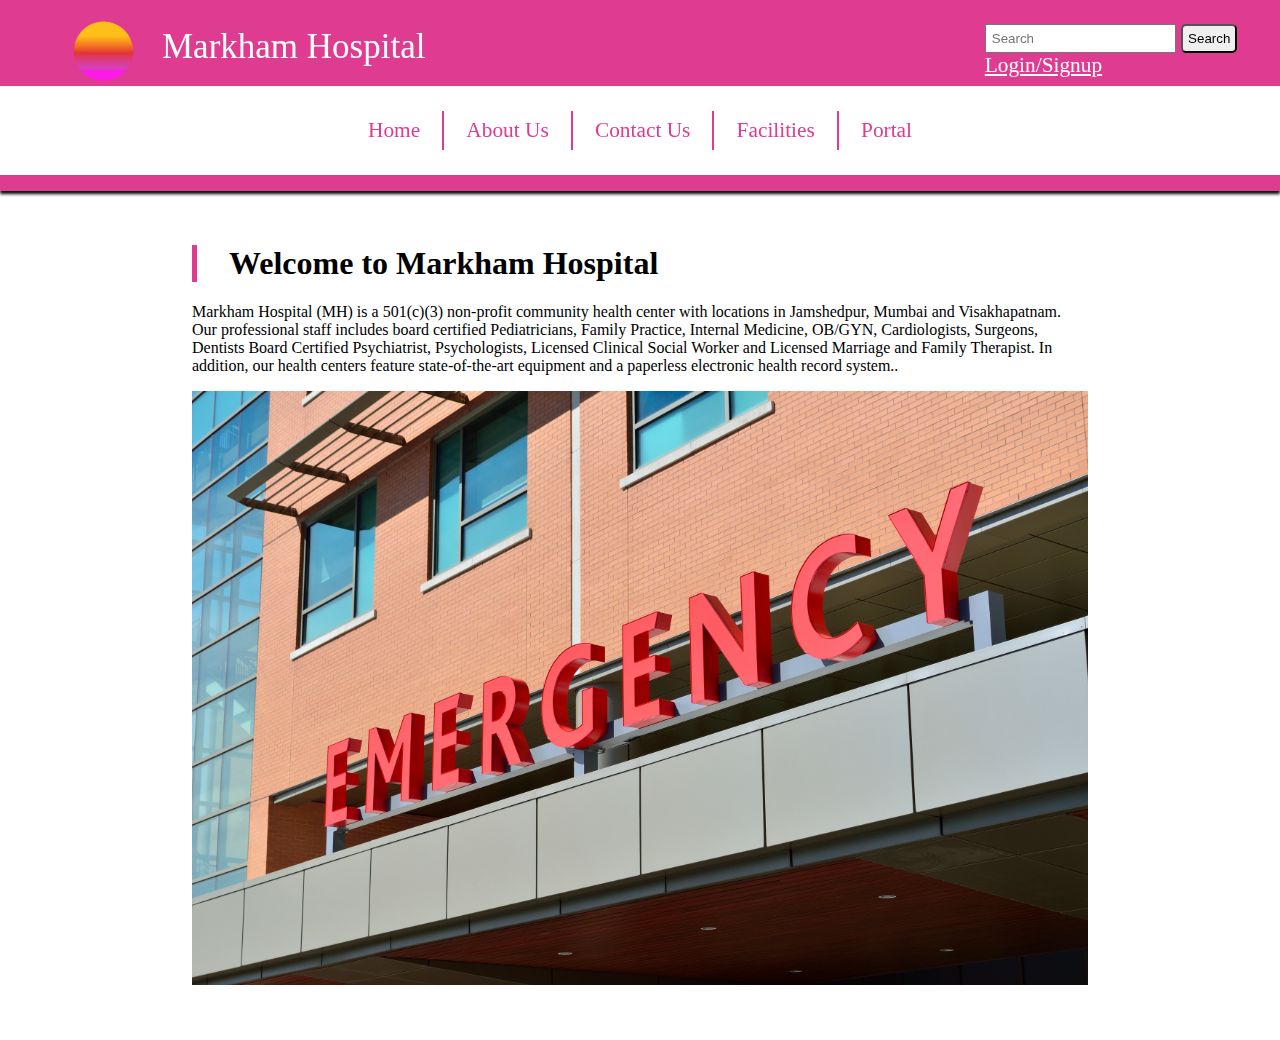
<file: index.html>
<!DOCTYPE html>
<html lang="en">

<head>
    <meta charset="UTF-8">
    <meta http-equiv="X-UA-Compatible" content="IE=edge">
    <meta name="viewport" content="width=device-width, initial-scale=1.0">
    <title> Markham Hospital </title>

</head>

<link rel="stylesheet" href="css/style.css">


<body ontouchstart>
    <header class="header">

        <!-- left box for logo in navbar -->
        <div class="left">
            <img src="img/logo.png">
            <div> Markham Hospital </div>
        </div>

        <!-- mid box for buttons navbar -->
        <nav class="mid">
            <ul class="navbar">
                <li><a href="index.html" class="active">home</a></li>
                <li><a href="aboutus.html">about us</a></li>
                <li><a href="contactus.html">contact us</a></li>
                <li><a href="facilities.html">facilities</a></li>
				<li><a href="#">portal</a>
					<ul>
						<li><a href="PortalVisitor.php">for Vistors</a></li>
						<li><a href="PortalEmployee.php">for Employees</a></li>
						<li><a href="PortalGuard.php">for Receptionist</a></li>
					</ul>
				</li>
            </ul>
        </nav>

        <!-- right box for logo in navbar -->
        <div class="right">
            <input class="searchbar" type="search" placeholder="Search" aria-label="Search">
            <button class="btn" type="submit"> Search</button>
			<br>
            <a href="login.php">Login/Signup</a>
        </div>

    </header>

    <!--  Welcome to AAC - content  -->
	<div class="content">
    <div class="content1">
        <h1>Welcome to Markham Hospital</h1>
        <p>Markham Hospital (MH) is a 501(c)(3) non-profit community health center with locations in Jamshedpur, Mumbai and Visakhapatnam.
		Our professional staff includes board certified Pediatricians, Family Practice, Internal Medicine, OB/GYN, Cardiologists, Surgeons, 
		Dentists Board Certified Psychiatrist, Psychologists, Licensed Clinical Social Worker and Licensed Marriage and Family
		Therapist. 
In addition, our health centers feature state-of-the-art equipment and a paperless electronic health record system..</p>
        <img src="img/img21.jpg">
    </div>
    
    <div class="content2">
        <h2></h2>
        <p></p>
       
    </div>
	</div>
</body>

</html>
</file>
<file: css/style.css>
/* NAVigation bar CSS Start */
  
  /* CSS Reset*/
  :root{
	  --headback : #df3b90;
	  --primary-blue : #33f;
	  --sec: #ee63ab;;
  }
  
    body {
        margin: 0px;
        padding: 0px;
		font-family:Calibri;
    }

    .header{
        //background-color: black;
		display:flex;
		flex-wrap:wrap;
		position:sticky;
		top:0;
		padding:1em 0;
		margin:auto;
		align-content:center;
		width:100%;
        background: var(--headback);
        background-size: cover;
        background-blend-mode: darken;
		vertical-align:middle;
		box-shadow:0 3px 3px; 
    }
	
	
    .left {
        display:inline;
        color: white;
        font-size: 35px;
		margin:auto 2em;
		order:0;
		flex-grow:1
    }

    .left img {
		float:left;
        width: 70px;
        text-align: center;
    }

    .left div {
		float:left;
        padding: 11px 22px;
		text-indent: -9999px;
		line-height:0;
    }
	
	
	.left div::after{
		content: "Markham Hospital";
  text-indent: 0;
  display: block;
  line-height: initial; 
	}

    .mid {
        display: block;
		flex-basis:100%;
        top: 15px;
        margin:auto;
		padding:auto;
		vertical-align:middle;
        font-size: 25px;
		order:2;
		background:white;
		color:var(--headback);
    }
	
    .right {
        display: inline;
        font-size: 16pt;
		height:100%;
		padding:auto;
		margin:auto 2em;
    }
	
	.right a{
		color:white;
	}
	
	nav{
		padding:0 1em;
		margin:0 1em;
	}
	
	
	nav ul{
		display:flex;
		flex-direction:row;
		padding:0px;
		width:100%;
		position:relative;
		justify-content:center;
	}
	
	nav ul:after {
		content: ""; clear: both; display: block;
	}
	
	nav>ul>li:not(:first-child){
		border-left:2px solid var(--headback);
	}
	
	
	nav ul ul{
		display:none;
		position:absolute;
		//left:0;
		border:1px solid white;
		top:100%;
		width:6em;
		padding:0;
	}
	
	nav ul ul li {
		float: none; 
		position: relative;
		background:var(--headback);
		padding: 10px;
		width:auto;
	}
	
	nav ul li:hover > ul{
		display: block;
	}

    nav ul li {
		position:relative;
		padding:5px 20px;
		display:inherit;
		float:none;
		list-style-type:none;
		//width:100px;
		//margin:auto;
		justify-content:center;
		text-align:center;
        font-size: 16pt;
		color:var(--headback);
}


	
nav a{
    color:var(--headback);
    text-decoration: none;
    text-transform:capitalize;
    padding: 0.1em;
}

nav li li>a{
	color:white;
}


    nav a:hover {
    text-decoration: underline;

  }

.searchbar{
	padding:5px;
}
.btn {
	padding:5px;
    border-radius: 5px;
   }
	
.content{
	width:70%;
	margin:auto;
	padding:2em;
}

.content h1{
	border-left: 5px solid var(--headback);
	padding-left: 1em;
}
	
.content img{
	width:100%;
}

.options a{
	width:calc(100% - 5em);
	margin:auto;
	display:block;
	text-align:center;
	text-decoration:none;
	background:var(--sec);
	color:white;
	padding:10px;
	border-radius:5px;

}

.msg{
	width:calc(100% - 100px);
	padding:50px;
	border-radius:50px;
	border:1px solid grey;
	background:#eee;
	text-align:center;
}

tbody{
	overflow-x:auto;
}
	
// form table 

form table
{
  table-layout:auto;
  //overflow-x:auto;
  //display:flex;
  margin:auto;
  border-collapse:collapse;
  border-spacing:1em;
}

form td,th
{
  padding:1em;
}

form > table > td:nth-child(odd){
	text-align:right;
}

form table td[colspan="2"]{
	//padding:0;
	margin:auto;
	text-align:center;
}

form table input[type="submit"]{
	background:var(--primary-blue);
	color:white;
	padding:1em;
	border-radius:10px;
	width:50%;
}

@media (max-width:600px){
	.header{
		flex-direction:column;
		position:static;
	}
	nav ul{
		flex-direction:column;
	}
}
/* NAVigation bar CSS End */
</file>
